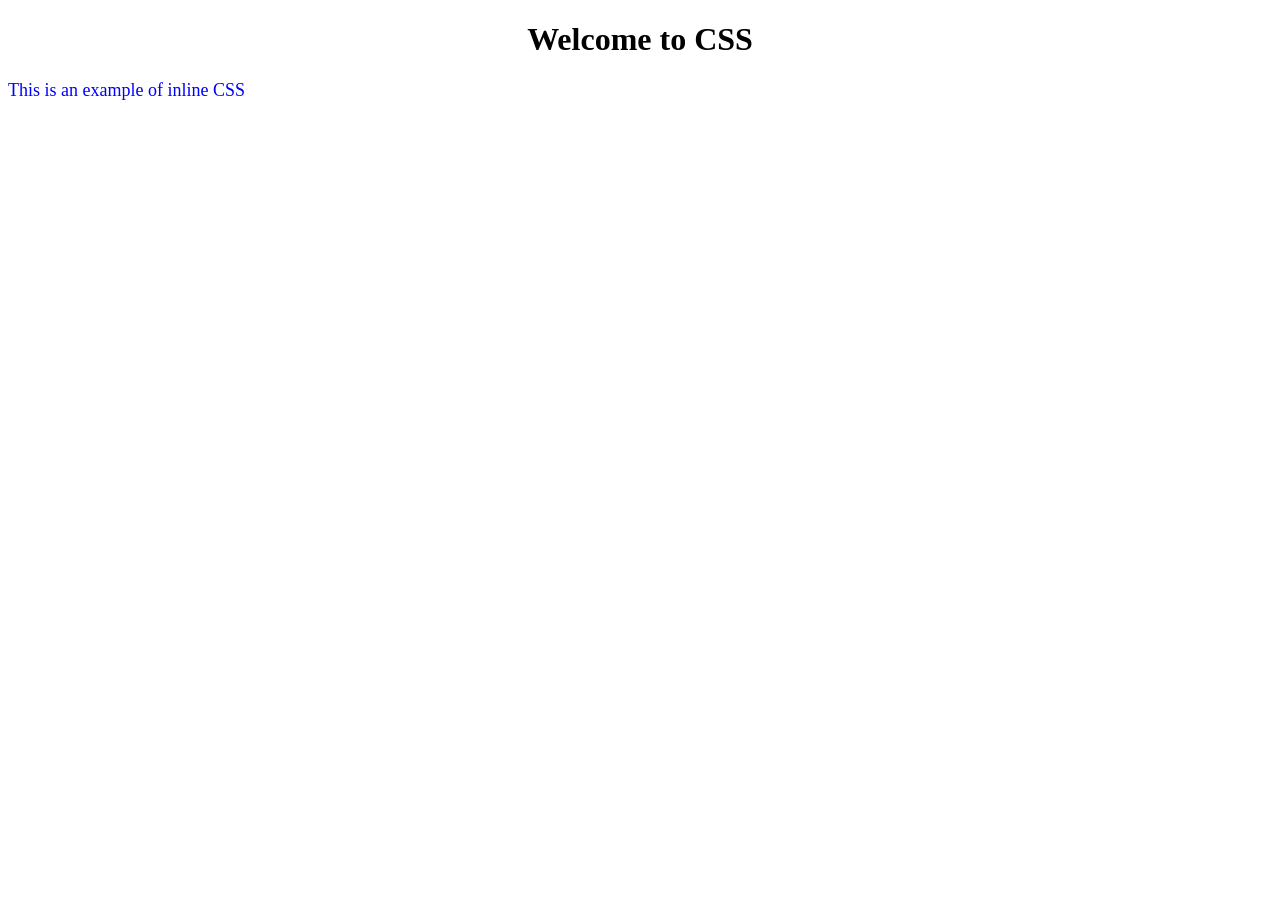
<file: 01_html_inline.html>
<!DOCTYPE html>
<html>
<body>
    <h1 style="color:black;text-align: center;">
        Welcome to CSS

    </h1>
    <P STYLE="font-size: 18px;color: blue;">
        This is an example of inline CSS
    </P>
</body>
</html>
</file>
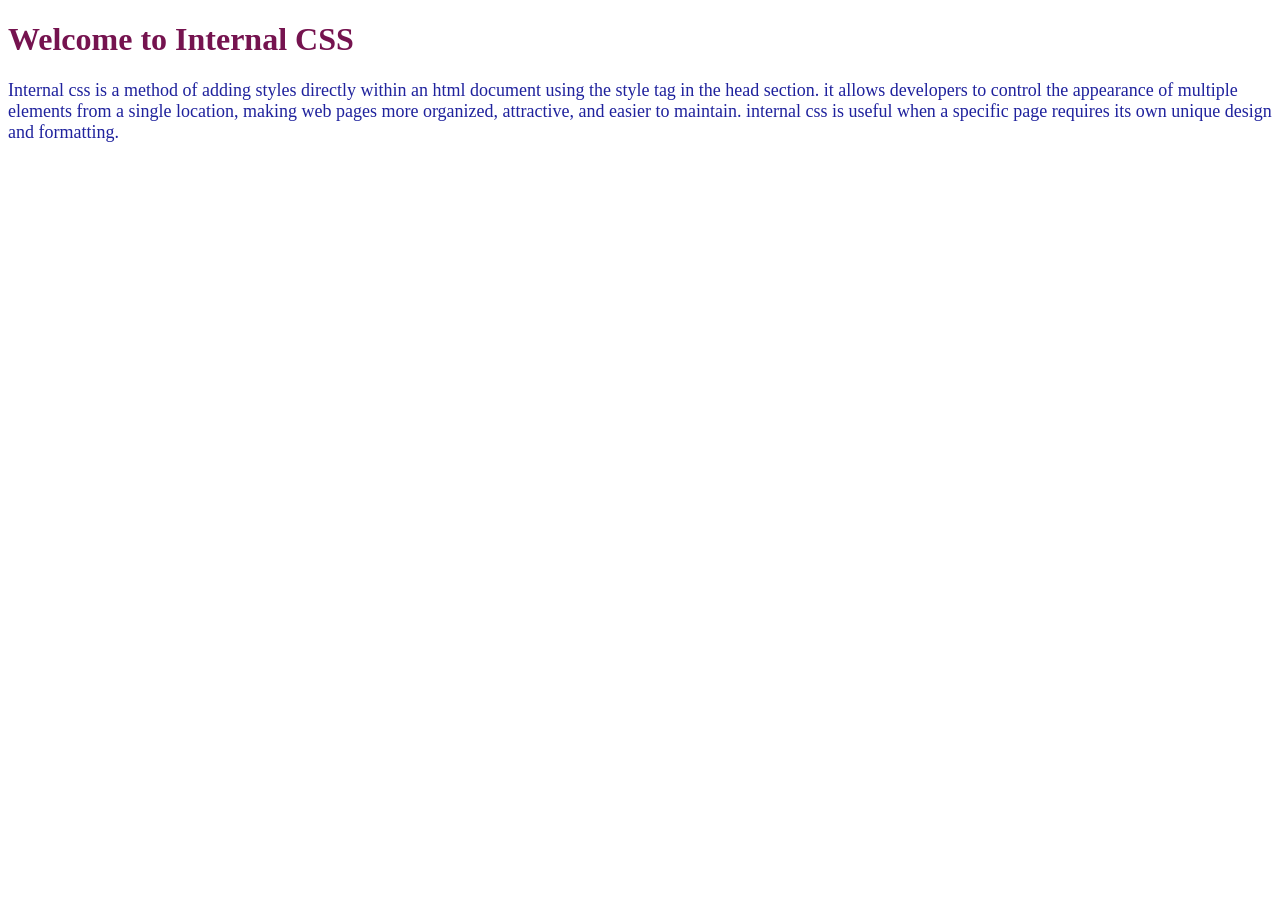
<file: 02_html_internal.html>
<!DOCTYPE html>
<html>
<head>
    <style>
        h1{
            color: rgba(109, 5, 69, 0.945);
            text-align: left;
        }
        p{
            color:rgba(6, 9, 146, 0.897);
            font-size: 18PX;

        }
    </style>
    </head>
</body> 

   <h1>Welcome to Internal CSS</h1> 

   <p> 
    Internal css is a method of adding styles directly within an html document using the style tag in the head section.
     it allows developers to control the appearance of multiple elements from a single location, making web pages more organized, attractive, and easier to maintain. 
     internal css is useful when a specific page requires its own unique design and formatting. 
   </p>
</html>
</file>
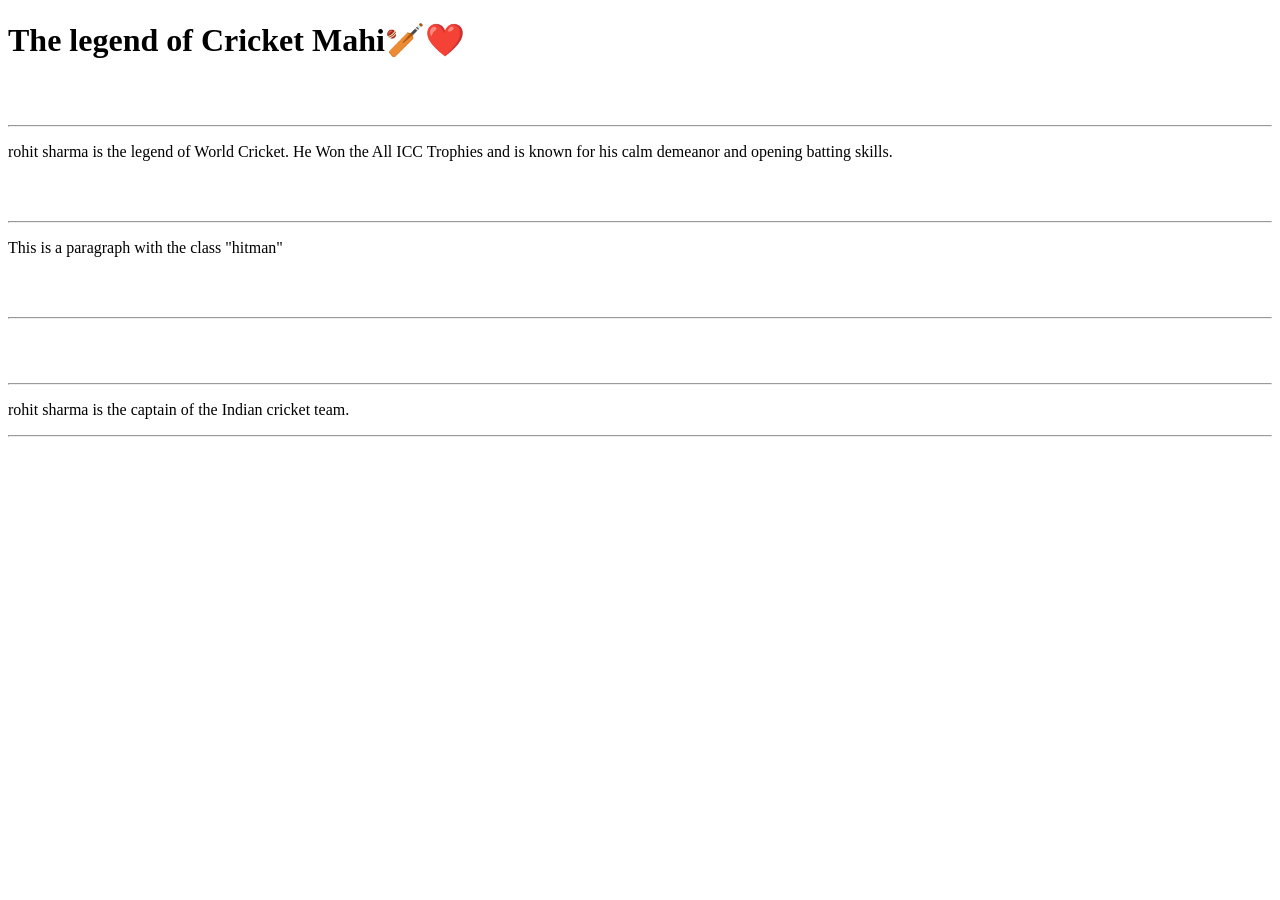
<file: selector.css.html>
<!DOCTYPE html>
<html lang="en">
<head>
    <meta charset="UTF-8">
    <meta name="viewport" content="width=device-width, initial-scale=1.0">
    <link rel="stylesheet" href="C:\Users\Dell1\Desk\style.css\first.css">
    <title>CSS Selectors</title>
</head>
<body>
    <h1>The legend of Cricket Mahi🏏❤️</h1>
    <br>
    <br>
    <hr>
    <p id="para">rohit sharma is the legend of World Cricket. He Won the All ICC Trophies and is known for his calm demeanor and opening batting skills.</p>
     <br>
     <br>
     <hr>
    <p class="hitman">This is a paragraph with the class "hitman"</p>
    <br>
    <br>
    <hr>
    <h2></h2>
    <br>
    <br>
    <hr>
    <p>rohit sharma is the captain of the Indian cricket team.</p>
    <hr>
</body>
</html>
</file>
